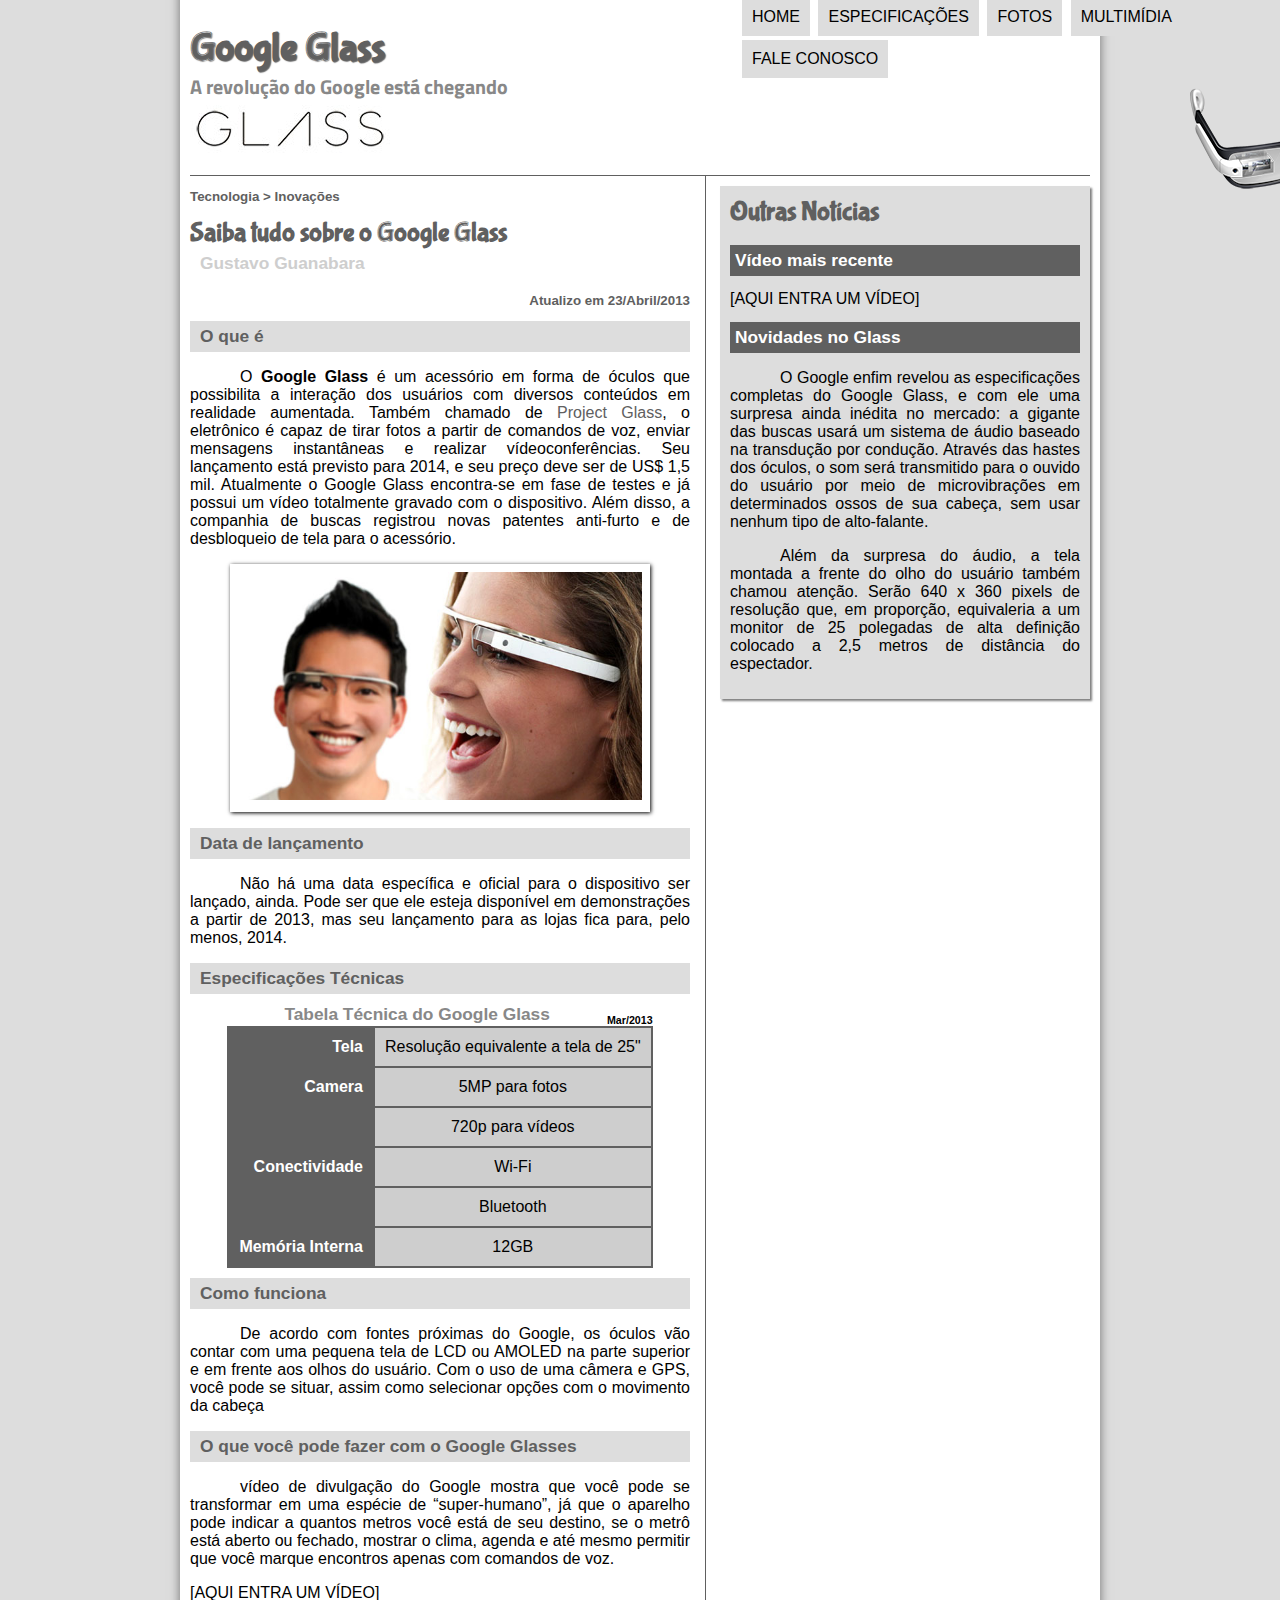
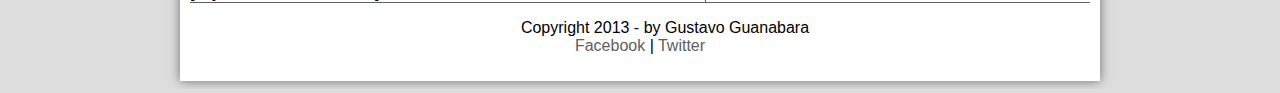
<file: pacote-download/projeto-glass-html5/index.html>
<!DOCTYPE html>
<html lang="pt-br">
    <head>
            <meta charset="UTF-8"/>
            <title>Tudo Sobre Google Glass</title>
            <link rel="stylesheet" type="text/css" href="_css/estilo.css" />

    </head>   
    <script src="_javascript/funcoes.js"></script>


 <body>


<div id= "interface">


<header id="cabecalho">

<hgroup>
<h1>Google Glass</h1>
<h2>A revolução do Google está chegando</h2>
</hgroup>


<img id="icone" src="_imagens/glass-oculos-preto-peq.png">



<nav id="menu">
<h1>Menu Principal</h1>
<ul type="disc">
<li onmouseover="mudaFoto('_imagens/home.png')" onmouseout="mudaFoto('_imagens/glass-oculos-preto-peq.png')"><a href="index.html"> Home</a></li>
<li onmouseover="mudaFoto('_imagens/especificacoes.png')" onmouseout="mudaFoto('_imagens/glass-oculos-preto-peq.png')"><a href="specs.html">Especificações</a></li>
<li onmouseover="mudaFoto('_imagens/fotos.png')" onmouseout="mudaFoto('_imagens/glass-oculos-preto-peq.png')"><a href="fotos.html">Fotos</a></li>
<li onmouseover="mudaFoto('_imagens/multimidia.png')" onmouseout="mudaFoto('_imagens/glass-oculos-preto-peq.png')"><a href="multimidia.html">Multimídia</a></li>
<li onmouseover="mudaFoto('_imagens/contato.png')" onmouseout="mudaFoto('_imagens/glass-oculos-preto-peq.png')"><a href="fale-conosco.html">Fale conosco</a></li>
</ul>
</nav>
</header>


<section id="corpo">
<article id="noticia-principal">
<hgroup>
        <header id="cabecalho-artigo">
<h3> Tecnologia >  Inovações</h3>
<h1>Saiba tudo sobre o Google Glass</h1>
<h2> Gustavo Guanabara</h2>
<h3 class="direita">Atualizo em 23/Abril/2013</h3>
</header>
</hgroup>


<h2 >O que é</h2>
<p>O<span style="font-weight: bolder;"> Google Glass</span> é um acessório em forma de óculos que possibilita a interação dos usuários com diversos conteúdos em realidade aumentada. Também chamado de <a href="http://glass.google.com" target="_blank">Project Glass</a>, o eletrônico é capaz de tirar fotos a partir de comandos de voz, enviar mensagens instantâneas e realizar vídeo&shy;con&shy;ferên&shy;cias. Seu lançamento está previsto para 2014, e seu preço deve ser de US$ 1,5 mil. Atualmente o Google Glass encontra-se em fase de testes e já possui um vídeo totalmente gravado com o dispositivo. Além disso, a companhia de buscas registrou novas patentes anti-furto e de desbloqueio de tela para o acessório.</p>

<figure class= "foto-legenda">
<img src="_imagens/glass-quadro-homem-mulher.jpg" />
    <figcaption>
        <h3>Google Glass</h3>
        <p>Uma nova maneira de ver o mundo</p>
    </figcaption>

</figure>

<h2>Data de lançamento</h2>
<p>Não há uma data específica e oficial para o dispositivo ser lançado, ainda. Pode ser que ele esteja disponível em demonstrações a partir de 2013, mas seu lançamento para as lojas fica para, pelo menos, 2014.</p>

<h2>Especificações Técnicas</h2>

<table id="tabelaspec">
<caption>Tabela Técnica do Google Glass <span>Mar/2013</span></caption>

<tr><td class="ce">Tela</td><td class = "cd">Resolução equivalente a tela de 25"</td></tr>
<tr><td class="ce" rowspan="2">Camera</td> <td class = "cd">5MP para fotos </td></tr>
<tr><td class = "cd">720p para vídeos</td></tr>
<tr><td rowspan="2" class="ce">Conectividade</td><td class = "cd"> Wi-Fi</td></tr>
<tr><td class = "cd">Bluetooth</td></tr>
<tr><td class="ce">Memória Interna</td> <td class = "cd">12GB</td></tr>
</table>


<h2>Como funciona</h2>
<p>De acordo com fontes próximas do Google, os óculos vão contar com uma pequena tela de LCD ou AMOLED na parte superior e em frente aos olhos do usuário. Com o uso de uma câmera e GPS, você pode se situar, assim como selecionar opções com o movimento da cabeça</p>

<h2>O que você pode fazer com o Google Glasses</h2>
<p> vídeo de divulgação do Google mostra que você pode se transformar em uma espécie de “super-<wbr/>humano”, já que o aparelho pode indicar a quantos metros você está de seu destino, se o metrô está aberto ou fechado, mostrar o clima, agenda e até mesmo permitir que você marque encontros apenas com comandos de voz.</p>

[AQUI ENTRA UM VÍDEO]
</article>
</section>

<aside id="lateral">
<h1>Outras Notícias</h1>
<h2>Vídeo mais recente</h2>

[AQUI ENTRA UM VÍDEO]

<h2>Novidades no Glass</h2>
<p>O Google enfim revelou as especificações completas do Google Glass, e com ele uma surpresa ainda inédita no mercado: a gigante das buscas usará um sistema de áudio baseado na transdução por condução. Através das hastes dos óculos, o som será transmitido para o ouvido do usuário por meio de microvibrações em determinados ossos de sua cabeça, sem usar nenhum tipo de alto-falante.</p>

<p>Além da surpresa do áudio, a tela montada a frente do olho do usuário também chamou atenção. Serão 640 x 360 pixels de resolução que, em proporção, equivaleria a um monitor de 25 polegadas de alta definição colocado a 2,5 metros de distância do espectador.</p>

</aside>
<footer id="rodape">
<p>Copyright 2013 - by Gustavo Guanabara <br/>
<a href="http://facebook.com/cursosemvideo" target="_blank">Facebook</a> 
|<a href="http://twitter.com/cursosemvideo" target="_blank"> Twitter</a></p>
</footer>
</div>
</body>
</html>
</file>
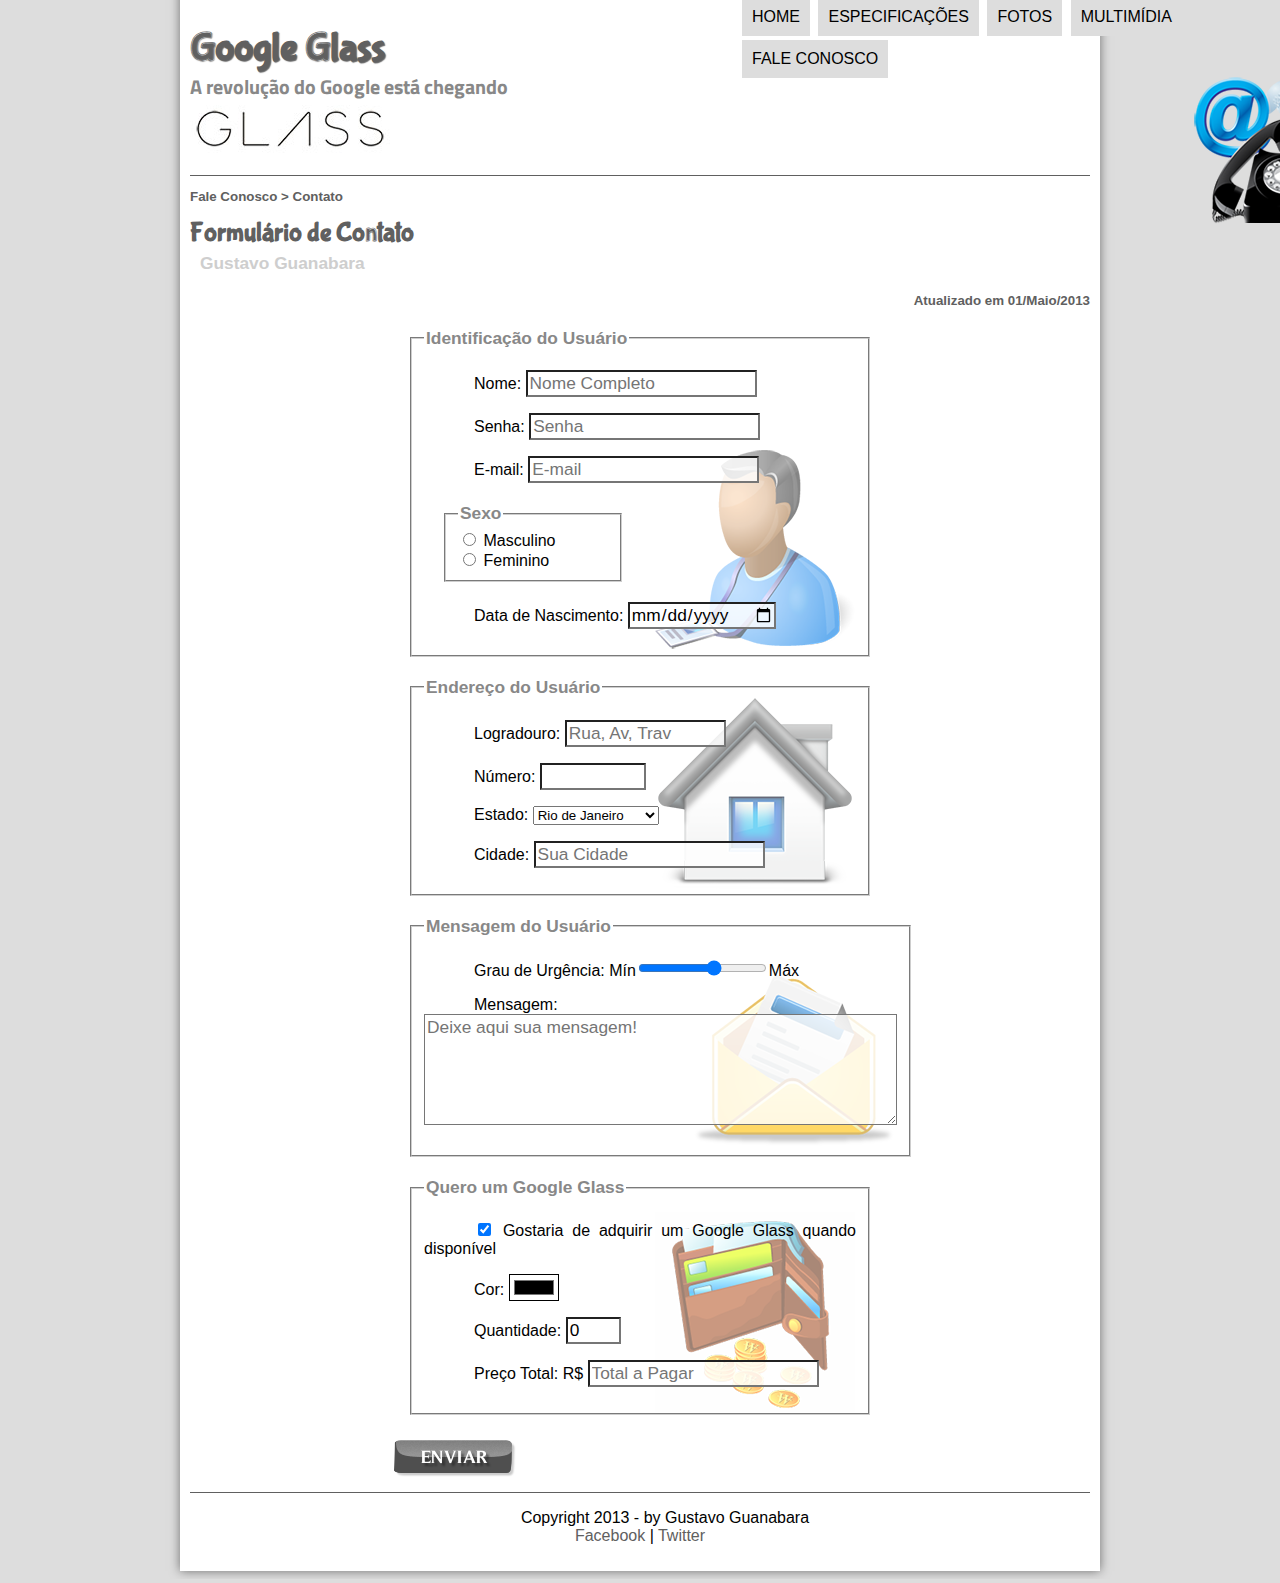
<file: pacote-download/projeto-glass-html5/fale-conosco.html>
<!DOCTYPE html>
<html lang="pt-br">

<head>
    <meta charset="UTF-8" />
    <title>Tudo Sobre Google Glass</title>
    <link rel="stylesheet" type="text/css" href="_css/estilo.css" />
    <link rel="stylesheet" type="text/css" href="_css/form.css"/>

</head>
<script src="_javascript/funcoes.js"></script>

<script>

    function calc_total(){
        var qtd = parseInt(document.getElementById('cQtd').value)
        tot = qtd * 1500;
        document.getElementById('cTot').value = tot;
    }

</script>


<body>






    <div id="interface">


        <header id="cabecalho">

            <hgroup>
                <h1>Google Glass</h1>
                <h2>A revolução do Google está chegando</h2>
            </hgroup>


            <img id="icone" src="_imagens/contato.png">



            <nav id="menu">
                <h1>Menu Principal</h1>
                <ul type="disc">
                    <li onmouseover="mudaFoto('_imagens/home.png')"
                        onmouseout="mudaFoto('_imagens/contato.png')"><a href="index.html"> Home</a></li>
                    <li onmouseover="mudaFoto('_imagens/specs.png')"
                        onmouseout="mudaFoto('_imagens/contato.png')"><a
                            href="specs.html">Especificações</a></li>
                    <li onmouseover="mudaFoto('_imagens/fotos.png')"
                        onmouseout="mudaFoto('_imagens/contato.png')"><a href="fotos.html">Fotos</a></li>
                    <li onmouseover="mudaFoto('_imagens/multimidia.png')"
                        onmouseout="mudaFoto('_imagens/contato.png')"><a
                            href="multimidia.html">Multimídia</a></li>
                    <li onmouseover="mudaFoto('_imagens/contato.png')"
                        onmouseout="mudaFoto('_imagens/contato.png')"><a href="fale-conosco.html">Fale
                            conosco</a></li>
                </ul>
            </nav>
        </header>


        <section id="corpo-full">
            <article id="noticia-principal">
                <hgroup>
                    <header id="cabecalho-artigo">
                        <h3> Fale Conosco > Contato</h3>
                        <h1>Formulário de Contato</h1>
                        <h2> Gustavo Guanabara</h2>
                        <h3 class="direita">Atualizado em 01/Maio/2013</h3>
                    </header>


<form method="post" id="fContato" action="mailto:contato@rodrigolomarod.com" oninput="calc_total();">

<fieldset id="usuario">
<legend>Identificação do Usuário</legend>
    <p><label for="cNome">Nome:</label> <input type="text" name="tNome" id="cNome" size="20" maxlength="37" placeholder="Nome Completo"/></p>
    <p><label for="cSenha">Senha:</label> <input type="password" name="tSenha" id="cSenha" size="20" maxlength="37" placeholder="Senha"/></p>
    <p><label for="cEmail">E-mail:</label> <input type="email" name="tEmail" id="cEmail" size="20" maxlength="40" placeholder="E-mail"/></p>
    <fieldset id="sexo"><legend>Sexo</legend>
        <input type="radio" name="tSexo" id="cMasculino" > <label for="cMasculino"> Masculino</label><br/>
        <input type="radio" name="tSexo" id="cFeminino"> <label for="cFeminino"> Feminino</label>
    </fieldset>
    <p> Data de Nascimento: <input type="date" name="tData" id="cData" /></p>
</fieldset>

<fieldset id="endereco">
<legend>Endereço do Usuário</legend>
    <p>Logradouro: <input type="text" name="tRua" id="cRua" size="13" maxlength="80" placeholder="Rua, Av, Trav"></p>
    <p>Número: <input type="number" name="tNum" id="cNum" min="0" max="999999"></p>
    <p> Estado: <select name="tEst" id="cEst">
        

       <optgroup label="3 Primeiros">
    <option value="RJ" >Rio de Janeiro</option>
    <option value="AC">Acre</option>
    <option value="">Roraima</option>
</optgroup> 
<optgroup label="3 Ultimos">
        <option value="SC">Santa Catarina</option>
        <option value="PR">Parana</option>
        <option value="BR">Brasilia</option>
    </optgroup>



</select>

    </p>
    <p>Cidade: <input type="text" name="tCid" id="cCid" maxlength="40" size="20" placeholder="Sua Cidade" list="cidades"></p>
    <datalist id="cidades">
        <option value="Rio de Janeiro"></optgroup>
            <option value="Nova Iguaçu"></option>
            <option value="Niteroi"></option>
            <option value="Belford Roxo"></option>
       

    </datalist>
</fieldset>

<fieldset id="mensagem">
<legend>Mensagem do Usuário</legend>
   <p> Grau de Urgência: Mín<input type="range" name="tUrg" id="cUrg" min="0" max="10" step="2">Máx</p>
    <p> Mensagem: <textarea name="tMsg" id="cMsg" cols="45" rows="5" placeholder="Deixe aqui sua mensagem!"></textarea></p>
</fieldset>

<fieldset id="pedido">
    <legend>Quero um Google Glass</legend>
    <p> <input type="checkbox" name="tPed" id="cPed" checked> Gostaria de adquirir um Google Glass quando disponível</p>
   <p> Cor: <input type="color" name="tCor" id="cCor"></p>
    <p>Quantidade: <input type="number" name="tQtd" id="cQtd" min="0" max="5" value="0"></p>
    <p>Preço Total: R$ <input type="text" name="tTot" id="cTot" placeholder="Total a Pagar" readonly></p>
</fieldset>


<input type="image" src="_imagens/botao-enviar.png" name="" id="">

</form>

</hgroup>
</article>
</section>



<footer id="rodape">
    <p>Copyright 2013 - by Gustavo Guanabara <br />
        <a href="http://facebook.com/cursosemvideo" target="_blank">Facebook</a>
        |<a href="http://twitter.com/cursosemvideo" target="_blank"> Twitter</a>
    </p>
</footer>
</div>
</body>

</html>
</file>
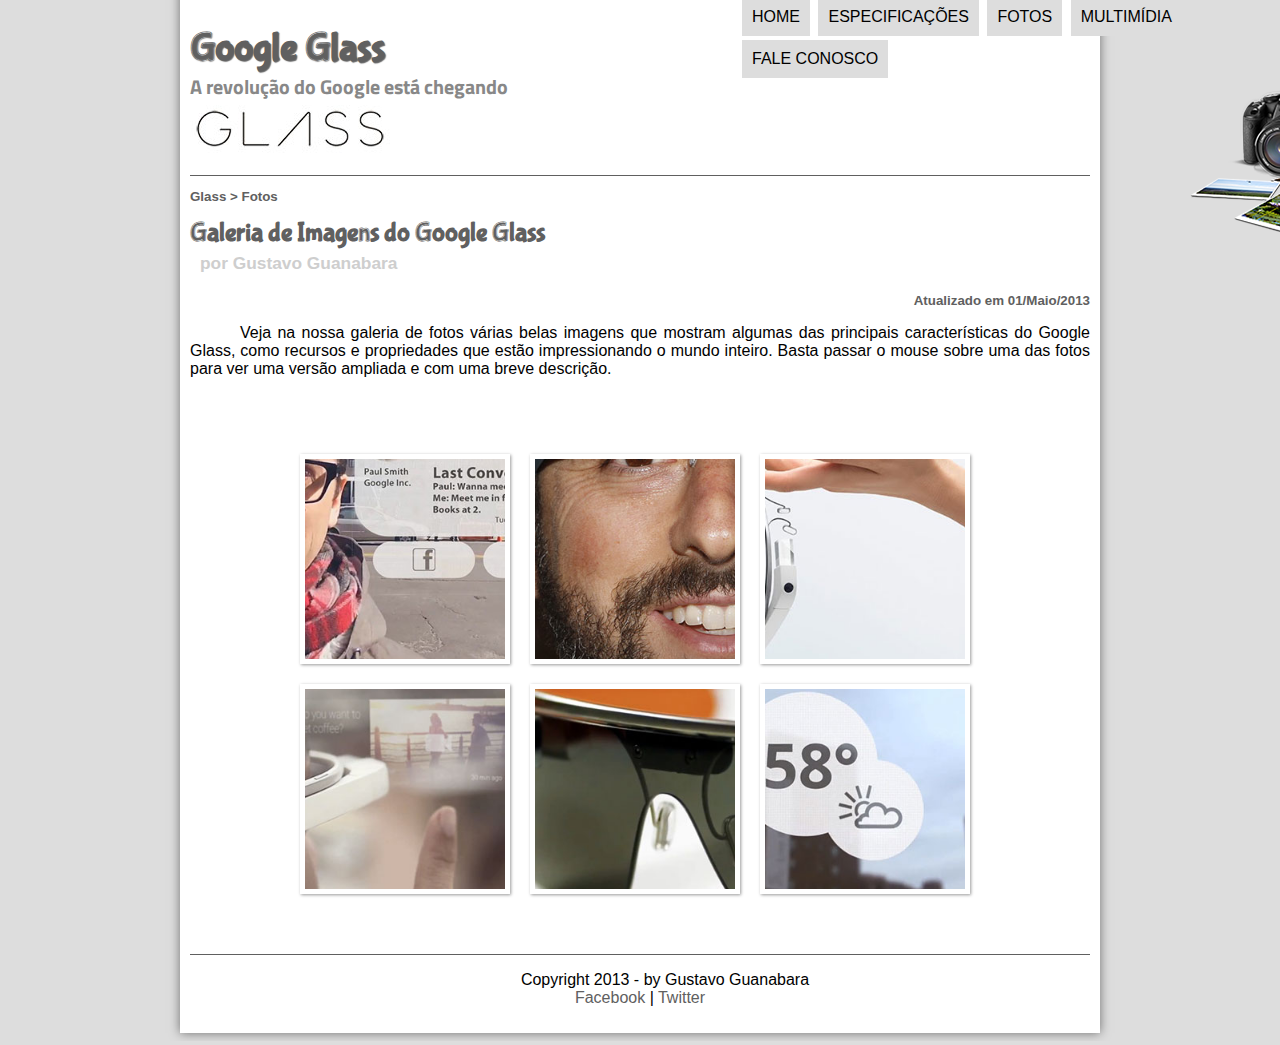
<file: pacote-download/projeto-glass-html5/fotos.html>
<!DOCTYPE html>
<html lang="pt-br">

<head>
    <meta charset="UTF-8" />
    <title>Tudo Sobre Google Glass</title>
    <link rel="stylesheet" type="text/css" href="_css/estilo.css" />
    <link rel="stylesheet" type="text/css" href="_css/fotos.css"/>

</head>
<script src="_javascript/funcoes.js"></script>


<body>


    <div id="interface">


        <header id="cabecalho">

            <hgroup>
                <h1>Google Glass</h1>
                <h2>A revolução do Google está chegando</h2>
            </hgroup>


            <img id="icone" src="_imagens/fotos.png">



            <nav id="menu">
                <h1>Menu Principal</h1>
                <ul type="disc">
                    <li onmouseover="mudaFoto('_imagens/home.png')"
                        onmouseout="mudaFoto('_imagens/fotos.png')"><a href="index.html"> Home</a></li>
                    <li onmouseover="mudaFoto('_imagens/especificacoes.png')"
                        onmouseout="mudaFoto('_imagens/fotos.png')"><a
                            href="specs.html">Especificações</a></li>
                    <li onmouseover="mudaFoto('_imagens/fotos.png')"
                        onmouseout="mudaFoto('_imagens/fotos.png')"><a href="fotos.html">Fotos</a></li>
                    <li onmouseover="mudaFoto('_imagens/multimidia.png')"
                        onmouseout="mudaFoto('_imagens/fotos.png')"><a
                            href="multimidia.html">Multimídia</a></li>
                    <li onmouseover="mudaFoto('_imagens/contato.png')"
                        onmouseout="mudaFoto('_imagens/fotos.png')"><a href="fale-conosco.html">Fale
                            conosco</a></li>
                </ul>
            </nav>
        </header>

<section id="corpo-full">
    <article id="noticia-principal">
        <header id="cabecalho-artigo">
            <hgroup>
        <h3>Glass > Fotos</h3>
        <h1>Galeria de Imagens do Google Glass</h1>
        <h2>por Gustavo Guanabara</h2>
        <h3 class="direita"> Atualizado em 01/Maio/2013</h3>
</hgroup>
</header>


<p>Veja na nossa galeria de fotos várias belas imagens que mostram algumas das principais características do Google Glass, como recursos e propriedades que estão impressionando o mundo inteiro. Basta passar o mouse sobre uma das fotos para ver uma versão ampliada e com uma breve descrição.</p>

<ul id="album-fotos">
<li id="foto01"><span>Agenda e lembretes</span></li> 
<li id="foto02"><span>Sergey Brin usando o Glass</span></li>
<li id="foto03"> <span>Leve e compacto</span></li>
<li id="foto04"> <span>Sensação de uma tela de 50"</span></li>
<li id="foto05"> <span>Vários tipos de lente</span></li>
<li id="foto06"> <span>Informações importantes</span></li> 
</ul>

</header>
</article>
</section>


<footer id="rodape">
    <p>Copyright 2013 - by Gustavo Guanabara <br />
        <a href="http://facebook.com/cursosemvideo" target="_blank">Facebook</a>
        |<a href="http://twitter.com/cursosemvideo" target="_blank"> Twitter</a>
    </p>
</footer>
</div>
</body>

</html>
</file>
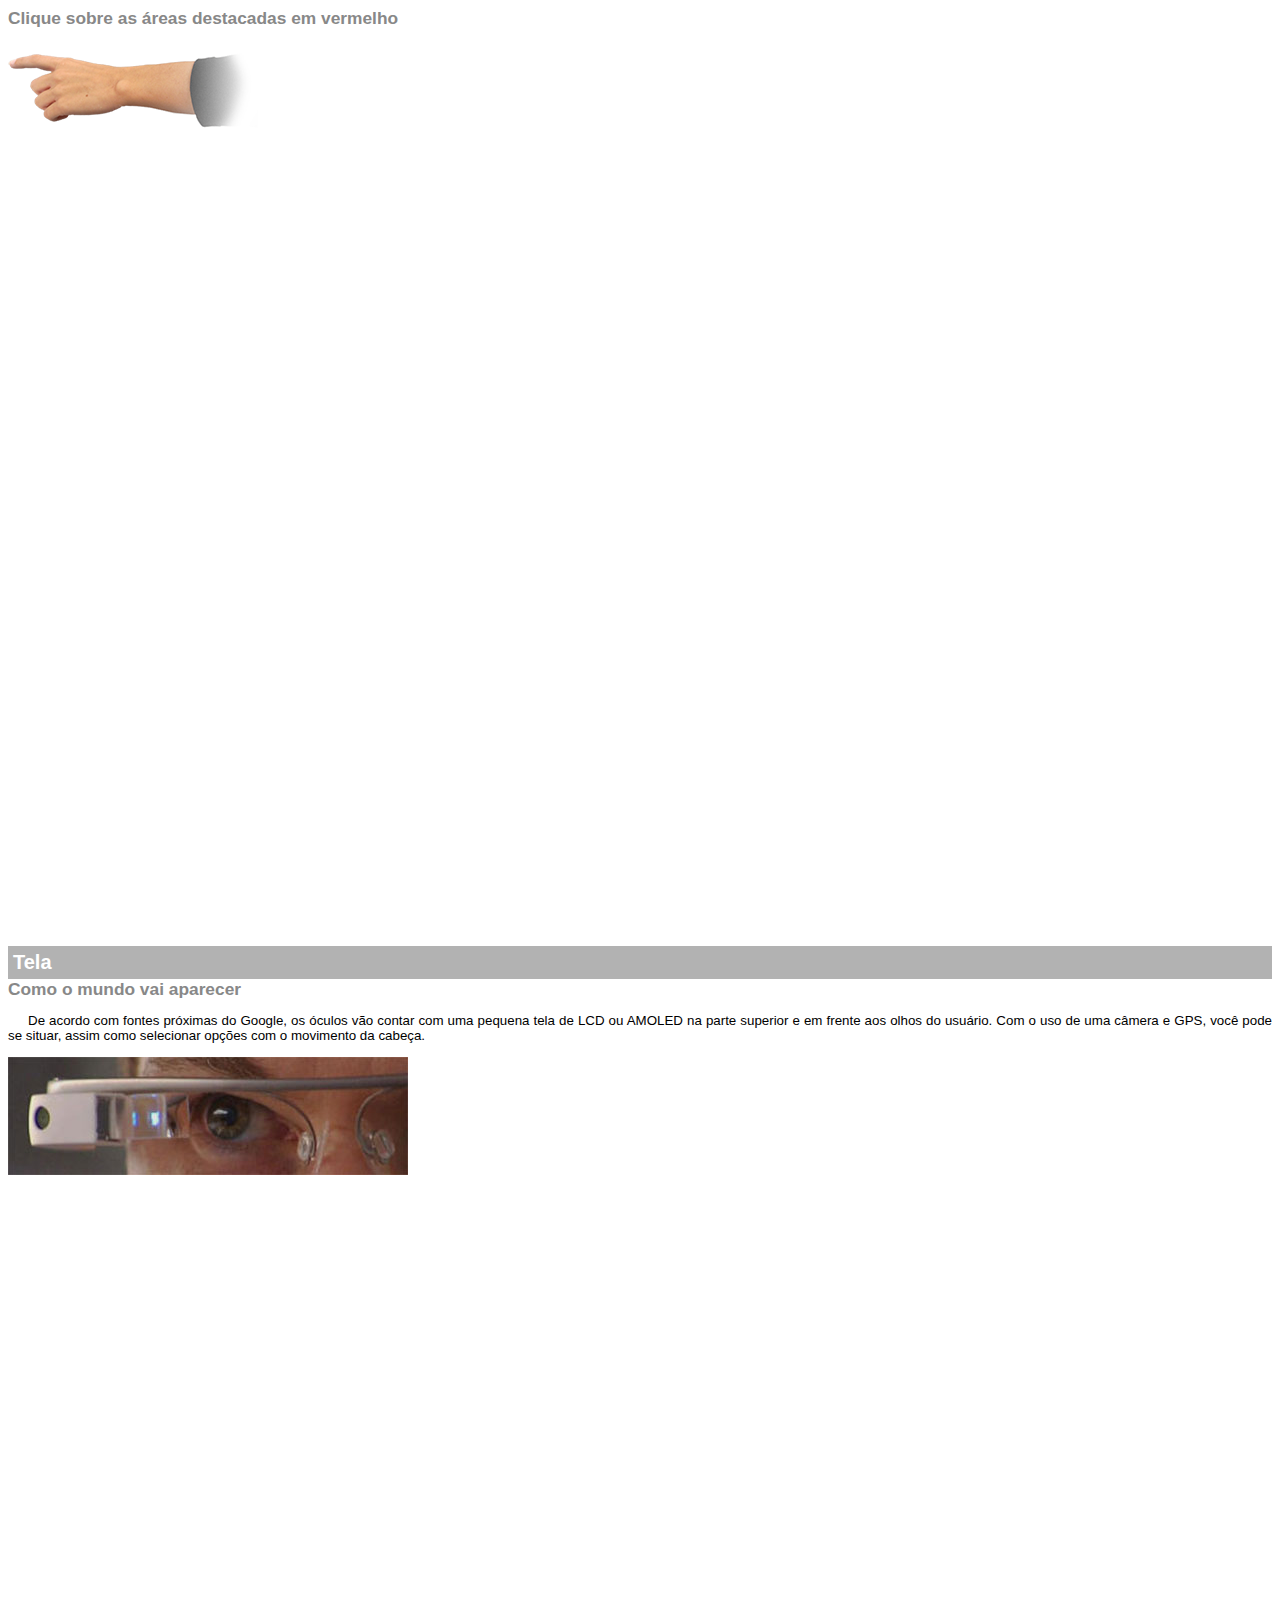
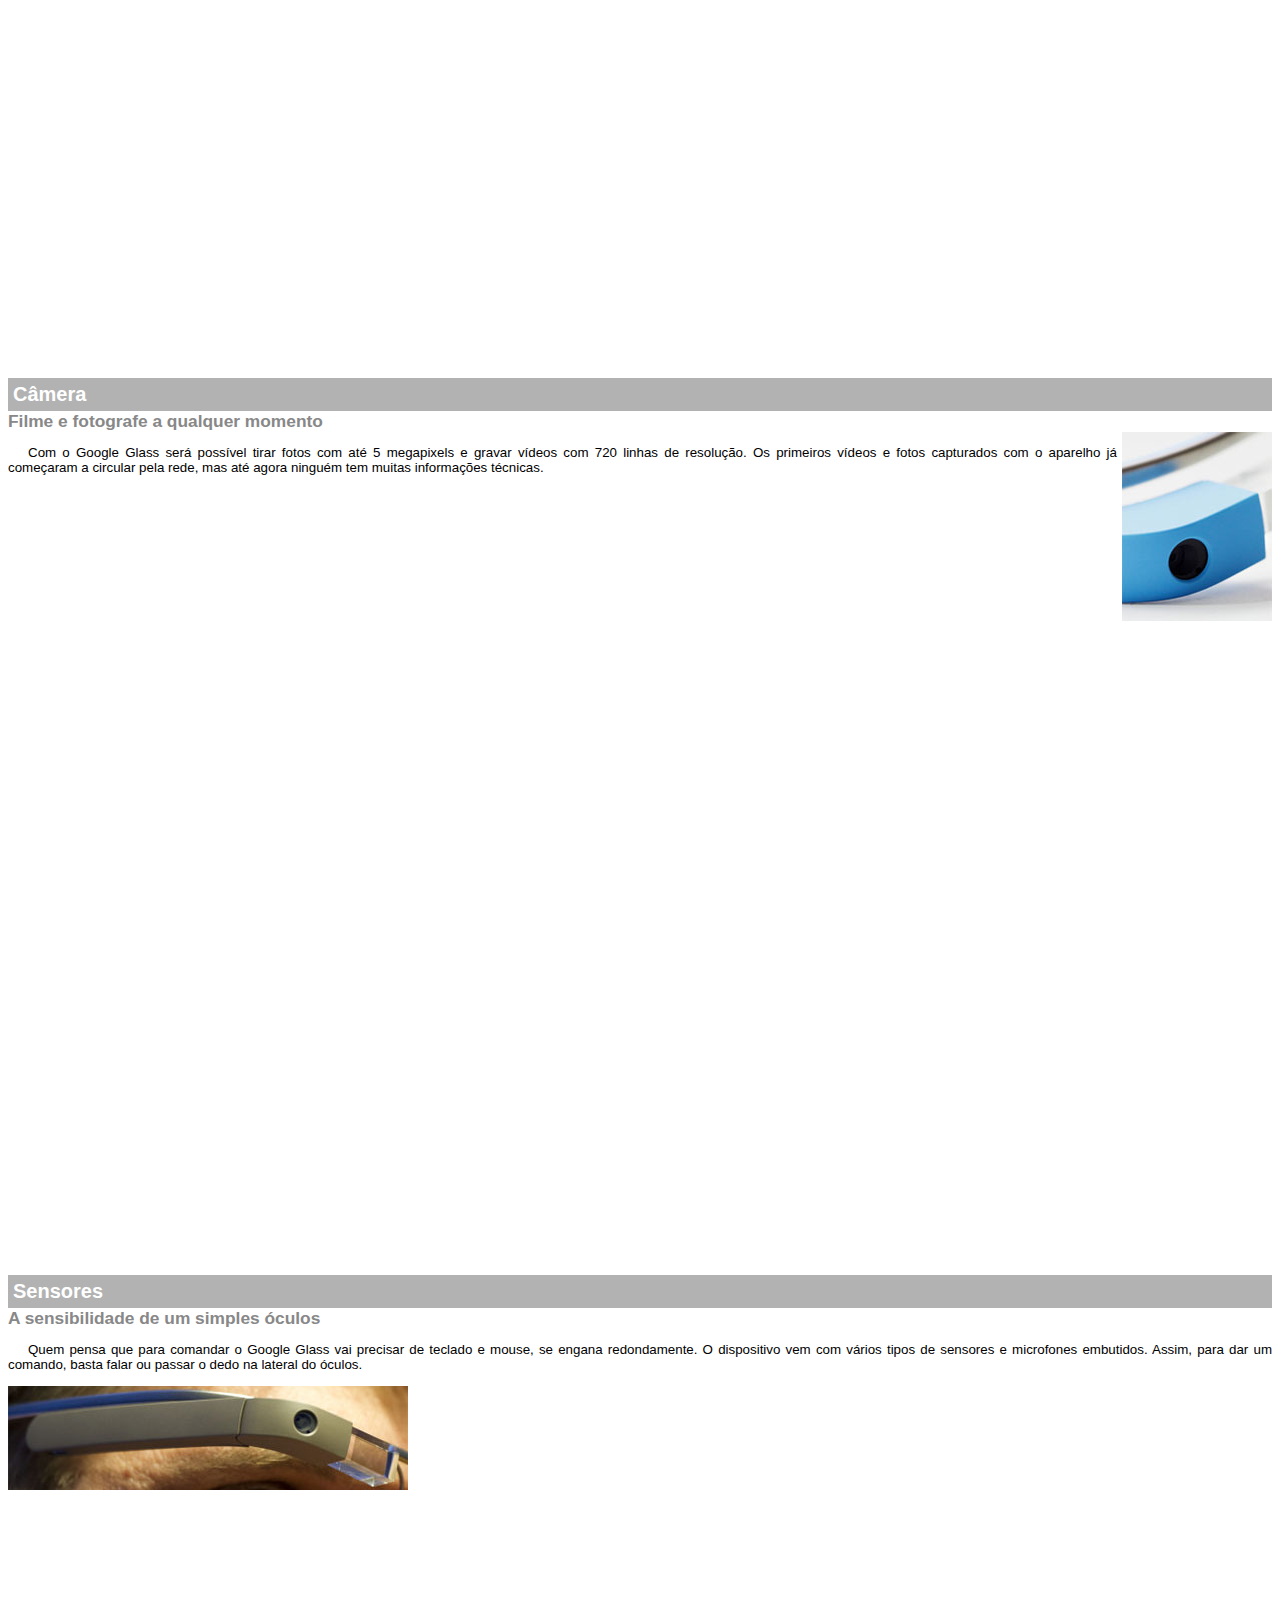
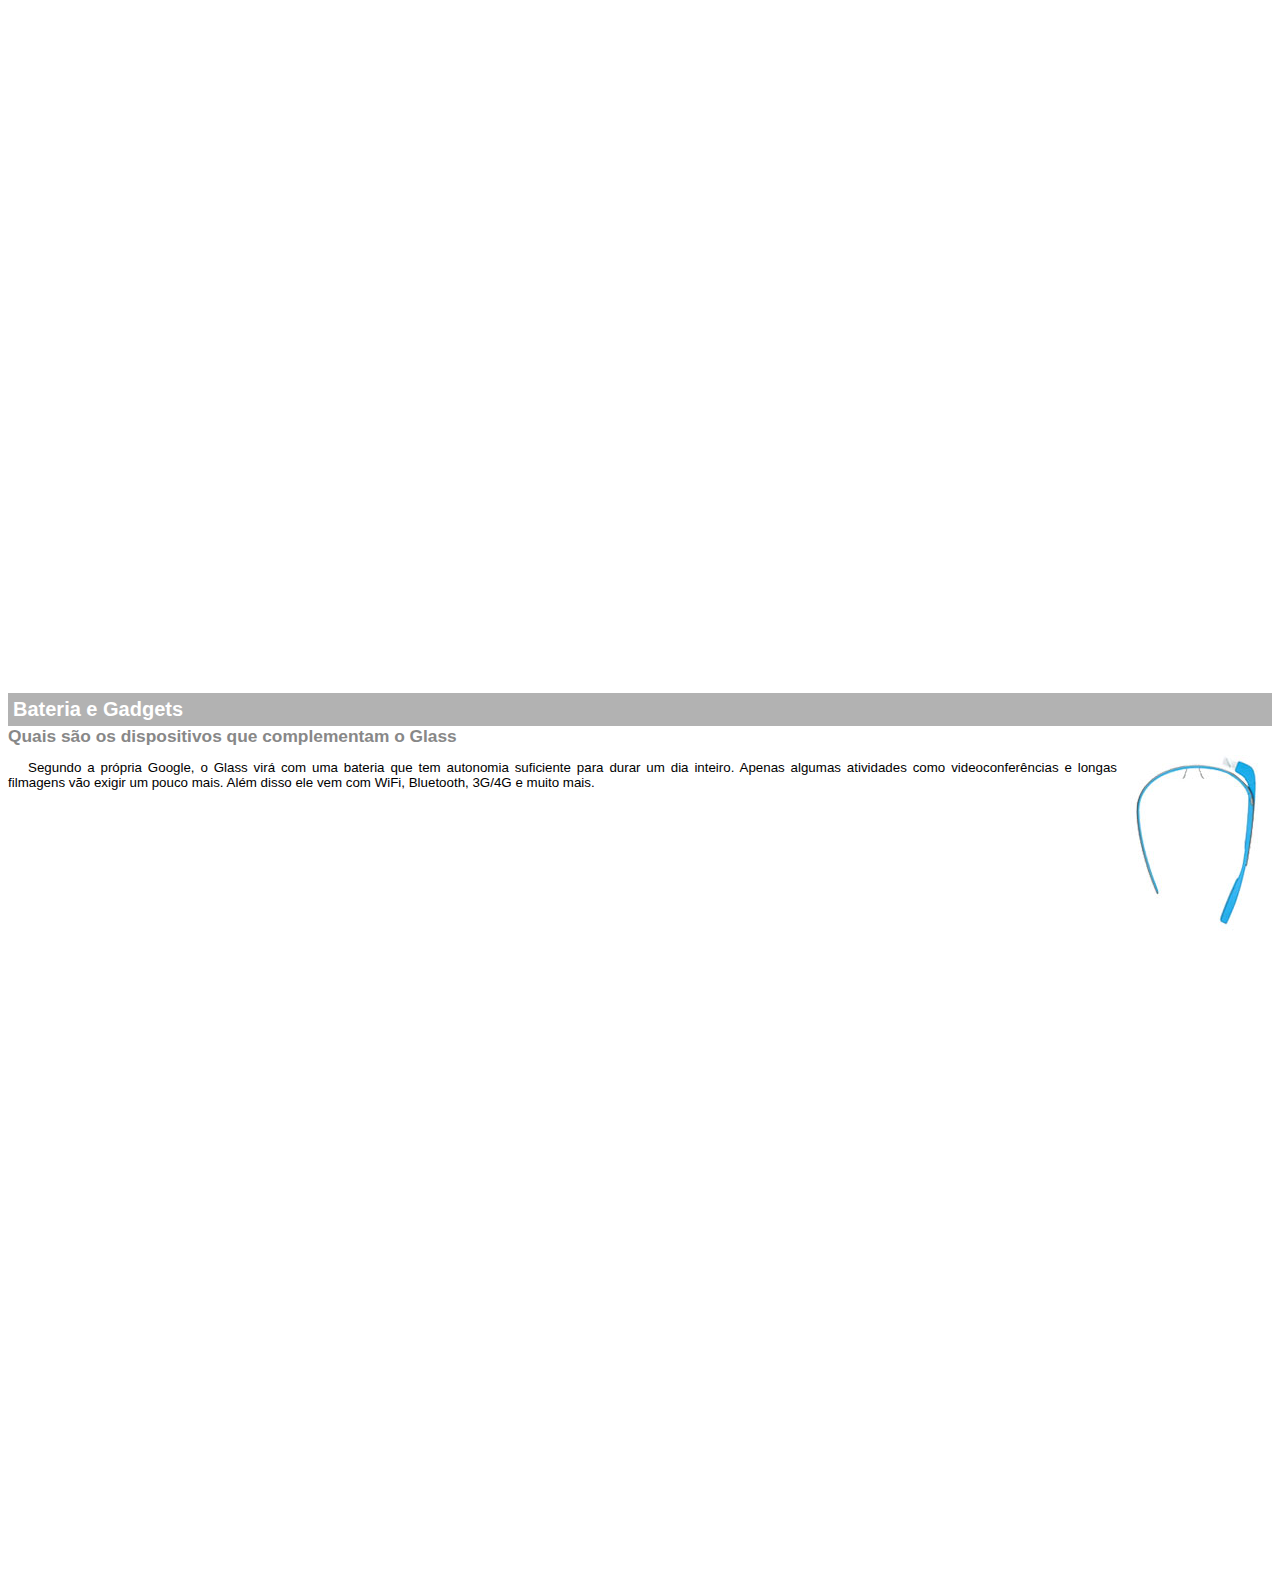
<file: pacote-download/projeto-glass-html5/google-glass.html>
<!DOCTYPE html>
<html lang="pt-br">
<head>
    <meta charset="UTF-8">
    <meta http-equiv="X-UA-Compatible" content="IE=edge">
    <meta name="viewport" content="width=device-width, initial-scale=1.0">
    <title>informações Sobre Google Glass</title>
    <style >
        body {
            font-family: Arial;
            font-size: 10pt;
        }

        p {
            text-align: justify;
            text-indent: 20px;
        }

       article h1 {
            font-size: 15pt;
            color: white;
            background-color: rgba(0, 0, 0, 0.3);
            padding: 5px;
            margin: 0px;
        }
        
       article h2 {
        font-size: 13pt;
        color: #888888;
        margin: 0px;
       }

       article{
        margin-bottom: 800px;
       }

       img.img-dir {
        display: block;
        float: right;
        margin-left: 5px;
       }

    </style>
</head>
<body>
    
<article id="topo">
    <header> 
        <h2>Clique sobre as áreas destacadas em vermelho</h2>
    </header>
<img src="_imagens/mao.png" alt="Mão apontando para a esquerda"/>
</article>

<article id="tela">
<header>
    <h1>Tela</h1>
      <h2> Como o mundo vai aparecer</h2>
</header>
<p>De acordo com fontes próximas do Google, os óculos vão contar com uma pequena tela de LCD ou AMOLED na parte superior e em frente aos olhos do usuário. Com o uso de uma câmera e GPS, você pode se situar, assim como selecionar opções com o movimento da cabeça.</p>
<img src="_imagens/det-tela.jpg" alt="tela do google glass"/>
</article>

<article id="camera">
<header>
   <h1> Câmera</h1>
    <h2>Filme e fotografe a qualquer momento</h2>
</header>
<img src="_imagens/det-camera.jpg" class="img-dir" alt="camera do google glass"/>
<p>Com o Google Glass será possível tirar fotos com até 5 megapixels e gravar vídeos com 720 linhas de resolução. Os primeiros vídeos e fotos capturados com o aparelho já começaram a circular pela rede, mas até agora ninguém tem muitas informações técnicas.</p>
</article>

<article id="sensores">
<header>
    <h1>Sensores</h1>
    <h2>A sensibilidade de um simples óculos</h2>
</header>
<p>Quem pensa que para comandar o Google Glass vai precisar de teclado e mouse, se engana redondamente. O dispositivo vem com vários tipos de sensores e microfones embutidos. Assim, para dar um comando, basta falar ou passar o dedo na lateral do óculos.</p>
<img src="_imagens/det-touch.jpg" alt="sensor do google glass"/>
</article>

<article id="gadgets">
<header>
   <h1> Bateria e Gadgets</h1>
    <h2> Quais são os dispositivos que complementam o Glass</h2>
</header>
<img src="_imagens/det-bateria.jpg" class="img-dir" alt="bateria do google glass"/>
<p> Segundo a própria Google, o Glass virá com uma bateria que tem autonomia suficiente para durar um dia inteiro. Apenas algumas atividades como videoconferências e longas filmagens vão exigir um pouco mais. Além disso ele vem com WiFi, Bluetooth, 3G/4G e muito mais.</p>
</article>
</body>
</html>
</file>
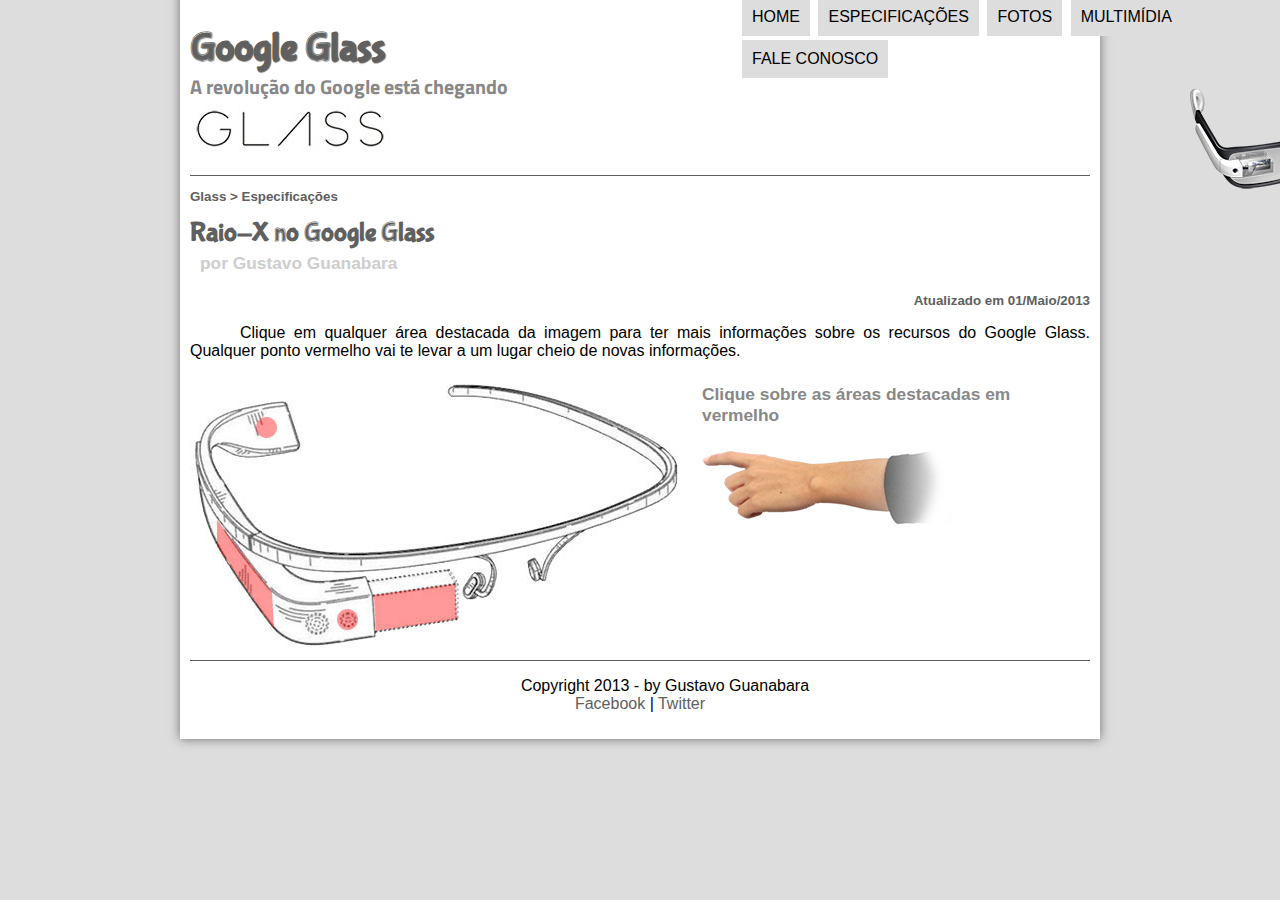
<file: pacote-download/projeto-glass-html5/specs.html>
<!DOCTYPE html>
<html lang="pt-br">

<head>
    <meta charset="UTF-8" />
    <title>Tudo Sobre Google Glass</title>
    <link rel="stylesheet" type="text/css" href="_css/estilo.css" />
    <link rel="stylesheet" type="text/css" href="_css/specs.css">

</head>
<script src="_javascript/funcoes.js"></script>


<body>


    <div id="interface">


        <header id="cabecalho">

            <hgroup>
                <h1>Google Glass</h1>
                <h2>A revolução do Google está chegando</h2>
            </hgroup>


            <img id="icone" src="_imagens/glass-oculos-preto-peq.png">



            <nav id="menu">
                <h1>Menu Principal</h1>
                <ul type="disc">
                    <li onmouseover="mudaFoto('_imagens/home.png')"
                        onmouseout="mudaFoto('_imagens/especificacoes.png')"><a href="index.html"> Home</a></li>
                    <li onmouseover="mudaFoto('_imagens/especificacoes.png')"
                        onmouseout="mudaFoto('_imagens/especificacoes.png')"><a
                            href="specs.html">Especificações</a></li>
                    <li onmouseover="mudaFoto('_imagens/fotos.png')"
                        onmouseout="mudaFoto('_imagens/especificacoes.png')"><a href="fotos.html">Fotos</a></li>
                    <li onmouseover="mudaFoto('_imagens/multimidia.png')"
                        onmouseout="mudaFoto('_imagens/especificacoes.png')"><a
                            href="multimidia.html">Multimídia</a></li>
                    <li onmouseover="mudaFoto('_imagens/contato.png')"
                        onmouseout="mudaFoto('_imagens/especificacoes.png')"><a href="fale-conosco.html">Fale
                            conosco</a></li>
                </ul>
            </nav>
        </header>


    <section id="corpo-full">

        <section id="corpo-full">
            <article id="noticia-principal">
                <hgroup>
                    <header id="cabecalho-artigo">
                        <h3> Glass > Especificações</h3>
                        <h1>Raio-X no Google Glass</h1>
                        <h2> por Gustavo Guanabara</h2>
                        <h3 class="direita">Atualizado em 01/Maio/2013</h3>
                    </header>
                </hgroup>





<p>Clique em qualquer área destacada da imagem para ter mais informações sobre os recursos do Google Glass. Qualquer ponto vermelho vai te levar a um lugar cheio de novas informações.</p>

<section id="conteudo">
    <img src="_imagens/glass-esquema-marcado.jpg" alt="" usemap="#meumapa"/>

    <map name="meumapa">
        <area shape="rect" coords="179,202,270,260" href="google-glass.html#tela" target="janela"/> 
        <area shape="circle" coords="158,243,12" href="google-glass.html#camera" target="janela"/>
        <area shape="circle" coords="73,52,11" href="google-glass.html#gadgets" target="janela"/>
        <area shape="poly" coords="28,143,83,216,84,249,27,169" href="google-glass.html#sensores" target="janela"/>

    </map>
    <iframe src="google-glass.html" name="janela" id="frame-spec" frameborder="0"></iframe>
</section>



</article>
</section>



<footer id="rodape">
    <p>Copyright 2013 - by Gustavo Guanabara <br />
        <a href="http://facebook.com/cursosemvideo" target="_blank">Facebook</a>
        |<a href="http://twitter.com/cursosemvideo" target="_blank"> Twitter</a>
    </p>
</footer>
</div>
</body>

</html>
</file>
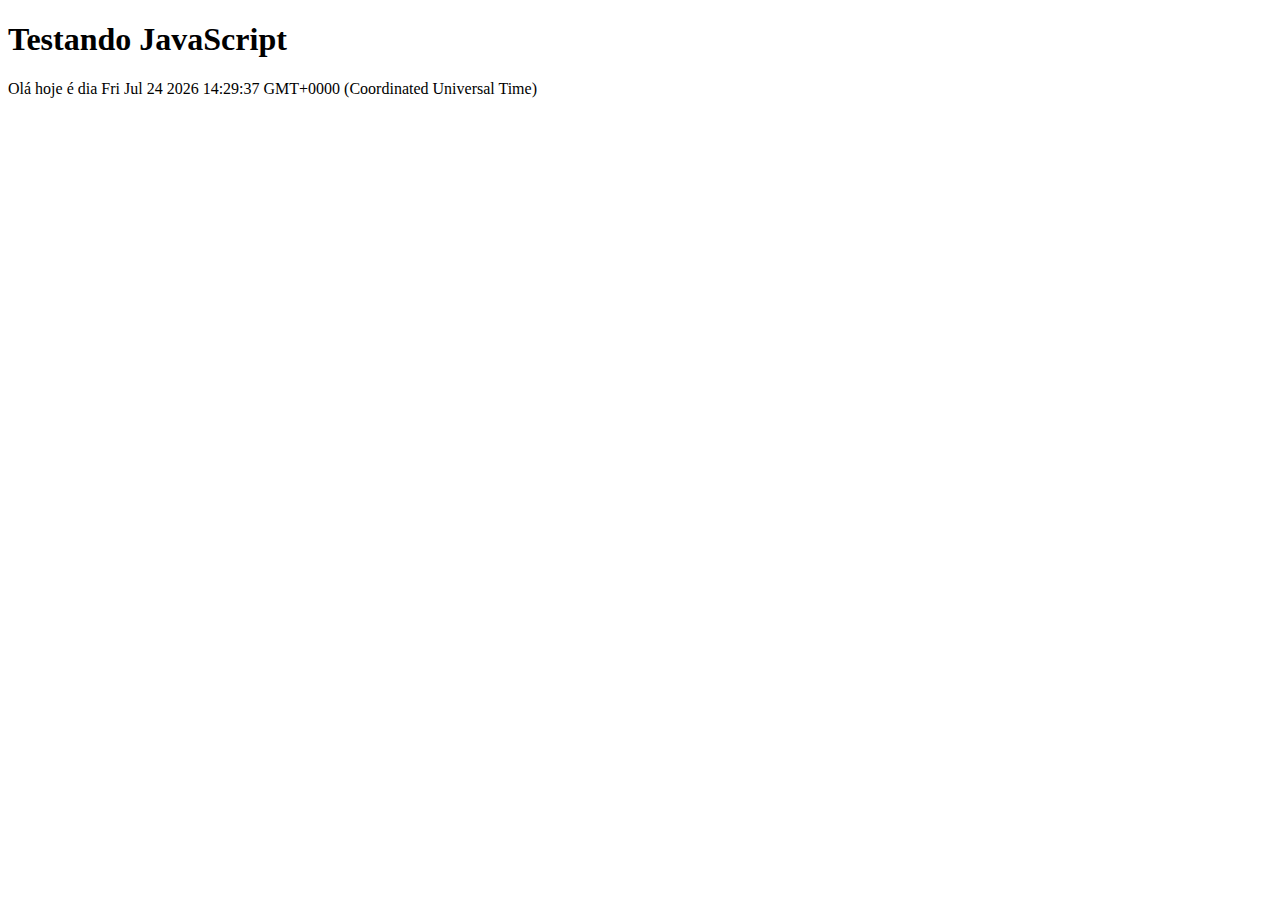
<file: pacote-download/projeto-glass-html5/testejs01.html>
<!DOCTYPE html>
<html lang="pt-br">
<head>
    <meta charset="UTF-8">
    <meta http-equiv="X-UA-Compatible" content="IE=edge">
    <meta name="viewport" content="width=device-width, initial-scale=1.0">
    <title>Teste JavaScript</title>
</head>
<body>
    <h1>Testando JavaScript</h1>
    <script>
        
       
        document.write("Olá hoje é dia " + Date());


    </script>

    
</body>
</html>
</file>
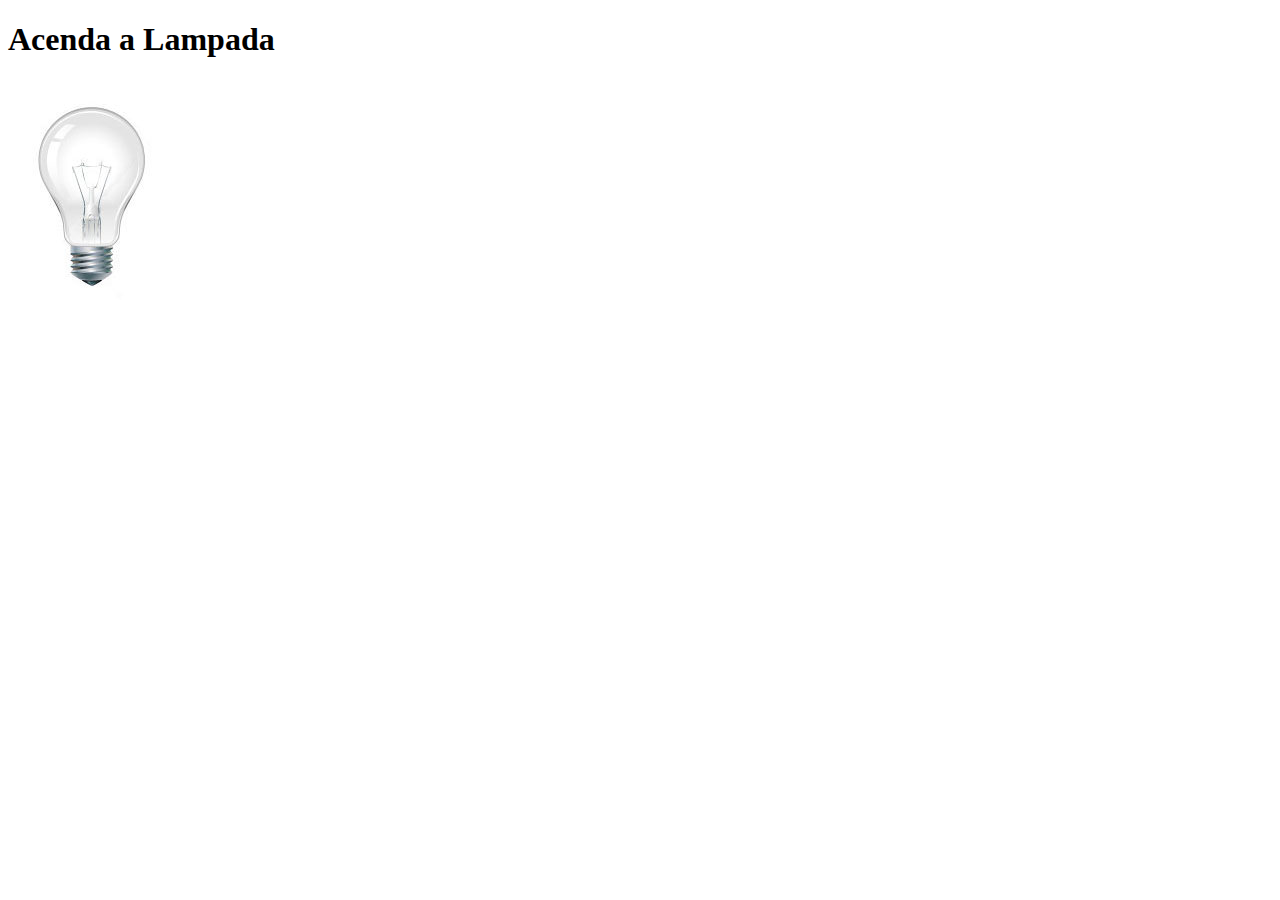
<file: pacote-download/projeto-glass-html5/testejs02.html>
<!DOCTYPE html>
<html lang="pt-br">
<head>
    <meta charset="UTF-8">
    <meta http-equiv="X-UA-Compatible" content="IE=edge">
    <meta name="viewport" content="width=device-width, initial-scale=1.0">
    <title>Teste JavaScript</title>

     <script>
        function acendeLamapada() {
            document.getElementById("luz").src = "_imagens/lampada-acesa.jpg";
           
        }
        function apagaLampada() {
            document.getElementById("luz").src = "_imagens/lampada-apagada.jpg";
        }
        function quebraLampada(){
            document.getElementById("luz").src = "_imagens/lampada-quebrada.jpg";
        }

     </script>

</head>
<body>

        <h1>Acenda a Lampada</h1>
        <img src="_imagens/lampada-apagada.jpg" id="luz" onmousemove="acendeLamapada()" onmouseout="apagaLampada()" onclick="quebraLampada()" />
    
</body>
</html>
</file>
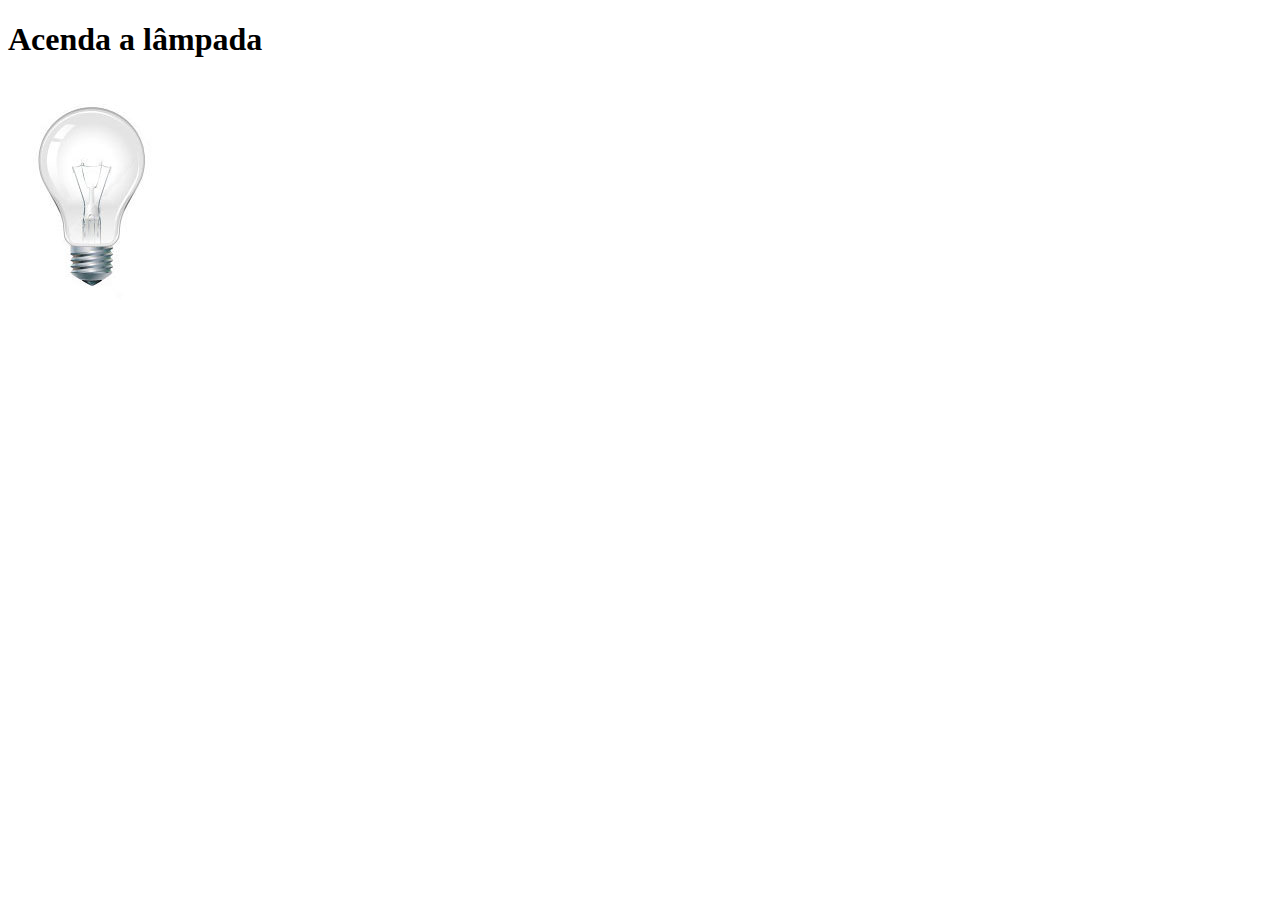
<file: pacote-download/projeto-glass-html5/testejs03.html>
<!DOCTYPE html>
<html lang="pt-br">
<head>
    <meta charset="UTF-8">
    <meta http-equiv="X-UA-Compatible" content="IE=edge">
    <meta name="viewport" content="width=device-width, initial-scale=1.0">
    <title>Teste JavaScript</title>

    <script>
        var quebrada = false;
        function mudaLampada(tipo) {

            if (!quebrada) {
                document.getElementById("luz").src = "_imagens/" + tipo + ".jpg";
                if (tipo == 'lampada-quebrada') {
                    quebrada = true;
                }
            }
        }

    </script>

</head>
<body>
        <h1>Acenda a lâmpada</h1>
        <img src="_imagens/lampada-apagada.jpg" id="luz" onmousemove="mudaLampada('lampada-acesa')" onmouseout="mudaLampada('lampada-apagada')" onclick="mudaLampada('lampada-quebrada')">
    
</body>
</html>
</file>
<file: pacote-download/projeto-glass-html5/_css/estilo.css>
@charset "UTF-8";
@import url('https://fonts.googleapis.com/css2?family=Titillium+Web&display=swap');
@font-face {
    font-family: 'FonteLogo';
    src: url("../_fonts/bubblegum-sans-regular.otf");
}


/* config de corpo */
 body {
      font-family: Arial,  sans-serif;
     color: rgba(0, 0, 0, 1);
     background-color: #dddddd;

 }
/* config de div */
 div#interface {
    width: 900px;
    background-color: white;
    margin: -20px auto 0px auto;
    box-shadow: 0px 0px 10px rgba(0, 0, 0, 0.5);
    padding: 10px;
 }

/*config de paragrafo */
 p {
     text-align: justify;
     text-indent: 50px;

 }

 a{
   color: #606060;
   text-decoration: none;
   
 }

 a:hover {
   text-decoration: underline;

 }

 /*config d cabecalho*/

 header#cabecalho img#icone{
    position: absolute;
    left: 1190px;
    top: 70px;

 }

 header#cabecalho {
    border-bottom: 1px #606060 solid;
    height: 150px;
    background: url("../_imagens/glass-logo-peq.jpg") no-repeat 0px 80px;

 }

 header#cabecalho h1{
    font-family: 'FonteLogo', sans-serif;
    font-size: 30pt;
    color: #606060;
    text-shadow: 1px 1px 1px rgba(0, 0, 0, 0.6);
    padding: 0px;
    margin-bottom: 0px;
 }

 header#cabecalho h2{
    font-family: 'Titillium Web', sans-serif;
    font-size: 15pt;
    color: #888888;
    padding: 0px;
    margin-top: 0px;
 }


 /* Formatação de imagem com legendas */

 figure.foto-legenda {
    position: relative;
    border: 8px solid white;
    box-shadow: 1px 1px 4px black;

 }

 figure.foto-legenda img {
    width: 100%;
    height: 100%;
    
 }

 figure.foto-legenda figcaption{
    opacity: 0;
    position: absolute;
    top: 0px;
    background-color: rgba(0, 0, 0, 0.4);
    color: white;
    width: 100%;
    height: 100%;
    padding: 10px;
    box-sizing: border-box;
    transition: opacity 1s;
    
 }

 figure.foto-legenda:hover figcaption{
    opacity: 1;
 }

/*Formatação do Menu */

 nav#menu {
    display: block;
 }

 nav#menu ul {
    list-style: none;
    text-transform: uppercase;
    position: absolute;
    top: -20px;
    left: 700px;
 }

 nav#menu li {
    display: inline-block;
    background-color: #dddddd;
    padding: 10px;
    margin: 2px;
    transition: background-color 1s;

 }

 nav#menu li:hover{
    background-color: #606060;

 }


 nav#menu h1 {
    display: none;

 }

 nav#menu a {
    color: black;
    text-decoration: none;

 }

 nav#menu a:hover{
    color: white;
    text-decoration: underline;
 }

 /* config do corpo */

 section#corpo {
   display: block;
   width: 500px;
   float: left;
   border-right:1px solid #606060;
   padding-right: 15px;
 }

 article#noticia-principal h2 {
   font-size: 13pt;
   color: #606060;
   background-color: #dddddd;
   padding: 5px 0px 5px 10px;
   margin: 10px 0px 10px 0px;

 }

 header#cabecalho-artigo h1 {
   font-family: 'FonteLogo', sans-serif;   
   font-size: 20pt;
   color: #606060;
   margin-bottom: 0px;
   margin-top: 0px;

 }

.direita {
   text-align: right;
}

 header#cabecalho-artigo h2 {
   font-size: 13pt;
   color: #cecece;
   background-color: #ffffff;
   margin: 0px;

 }
 header#cabecalho-artigo h3 {
   font-size: 10pt;
   color: #606060;

 }

 table#tabelaspec {
   border: 1px solid #606060;
   border-spacing: 0px;
   margin-left: auto;
   margin-right: auto;
 }

 table#tabelaspec td {
   border: 1px solid #606060;
   padding: 10px;
   text-align: center;
   vertical-align: middle;
   
 }

 table#tabelaspec td.ce {
   color: white;
   background-color: #606060;
   vertical-align: top;
   font-weight: bold;
   text-align: right;
 }

 table#tabelaspec td.cd {
   color: black;
   background-color: #cecece;
   
 }

 table#tabelaspec caption {
   color: #888888;
   font-size: 13pt;
   font-weight: bolder;

 }

 table#tabelaspec caption span {
   display: block;
   float: right;
   color: #000000;
   font-size: 8pt;
   margin-top: 10px;

 }

 aside#lateral {
   display: block;
   width: 350px;
   float: right;
   background-color: #dddddd;
   padding: 10px;
   margin-top: 10px;
   box-shadow: 2px 2px 2px rgba(0, 0, 0, 0.5);
 }

 aside#lateral h1 {
   font-family: 'FonteLogo', sans-serif;
   font-size: 20pt;
   color: #606060;
   margin-top: 0px;

 }

aside#lateral h2 {
   background-color: #606060;
   font-size: 13pt;
   color: #ffffff;
   padding: 5px;

}

 footer#rodape {
   clear: both;
   border-top: 1px solid #606060;


 } 

 footer#rodape p{
   text-align: center;
 }
</file>
<file: pacote-download/projeto-glass-html5/_css/form.css>
@charset "UTF-8";

form {
    width: 500px;
    margin: auto;
}

input, textarea {
    font-family: sans-serif;
    font-weight: normal;
    font-size: 13pt;
    background-color: rgba(255, 255, 255, .8);
}

input:hover, textarea:hover {
    background-color: #cecece;
}

legend {
    color: #888888;
    font-weight: bold;
    font-size: 13pt;
    font-family: sans-serif;
}

fieldset {
    border-color: #cecece;
    margin: 20px;
   
}

fieldset#sexo {
    width: 150px;
}

fieldset#usuario {
    background: url("../_imagens/icone-contato.png") 95% 95% no-repeat;
}
fieldset#endereco {
    background: url("../_imagens/icone-endereco.png") 95% 95% no-repeat;
}
fieldset#mensagem {
    background: url("../_imagens/icone-mensagem.png") 95% 95% no-repeat;
}
fieldset#pedido {
 
    
    background: url("../_imagens/icone-pagamento.png") 95% 95% no-repeat;
}
</file>
<file: pacote-download/projeto-glass-html5/_css/fotos.css>
@charset "UTF-8";

ul#album-fotos {
    width: 700px;
    margin: 0 auto;
    padding: 50px;
    overflow: hidden;
    list-style: none;
}

ul#album-fotos li {
    float: left;
    width: 200px;
    height: 200px;
    margin: 10px;
    border: 5px solid white;
    background-color: #ffffff;
    box-shadow: 1px 1px 3px rgba(0, 0, 0, 0.4);
    transition: all 0.4s ease-in;
}

ul#album-fotos li span {
    opacity: 0;
    color: white;
    text-shadow: 1px 1px 1px black;
    background-color: rgba(0, 0, 0, 0.3);
    font-size: 9pt;
    line-height: 370px;
    padding: 5px;
}

ul#album-fotos li:hover {
    transform: scale(1.5);
    

}

ul#album-fotos li:hover span {
    opacity: 1;
}

ul#album-fotos li#foto01 {
    background: url('../_imagens/galeria-01.jpg') no-repeat;
    background-position: 50% 50%;
    background-size: 400px 400px;
    background-color: white;
}
ul#album-fotos li#foto01:hover {
    background-position: 0px 0px;
    background-size: 200px 200px;
}

ul#album-fotos li#foto02 {
    background: url('../_imagens/galeria-02.jpg') no-repeat;
    background-position: 50% 50%;
    background-size: 400px 400px;
    background-color: white;
}
ul#album-fotos li#foto02:hover {
    background-position: 0px 0px;
    background-size: 200px 200px;
}
ul#album-fotos li#foto03 {
    background: url('../_imagens/galeria-03.jpg') no-repeat;
    background-position: 50% 50%;
    background-size: 400px 400px;
    background-color: white;
}
ul#album-fotos li#foto03:hover {
    background-position: 0px 0px;
    background-size: 200px 200px;
}
ul#album-fotos li#foto04 {
    background: url('../_imagens/galeria-04.jpg') no-repeat;
    background-position: 50% 50%;
    background-size: 400px 400px;
    background-color: white;
}
ul#album-fotos li#foto04:hover {
    background-position: 0px 0px;
    background-size: 200px 200px;
}
ul#album-fotos li#foto05 {
    background: url('../_imagens/galeria-05.jpg') no-repeat;
    background-position: 50% 50%;
    background-size: 400px 400px;
    background-color: white;
}
ul#album-fotos li#foto05:hover {
    background-position: 0px 0px;
    background-size: 200px 200px;
}
ul#album-fotos li#foto06 {
    background: url('../_imagens/galeria-06.jpg') no-repeat;
    background-position: 50% 50%;
    background-size: 400px 400px;
    background-color: white;
}
ul#album-fotos li#foto06:hover {
    background-position: 0px 0px;
    background-size: 200px 200px;
}
</file>
<file: pacote-download/projeto-glass-html5/_css/specs.css>
@charset "UTF-8";

section#conteudo {
    width: 1000px;
    margin: auto;
}

iframe#frame-spec {
    width: 400px;
    height: 280px;
    border: none;
    overflow: hidden;
}

iframe#fram-spec::-webkit-scrollbar {
    display: none;
}
</file>
